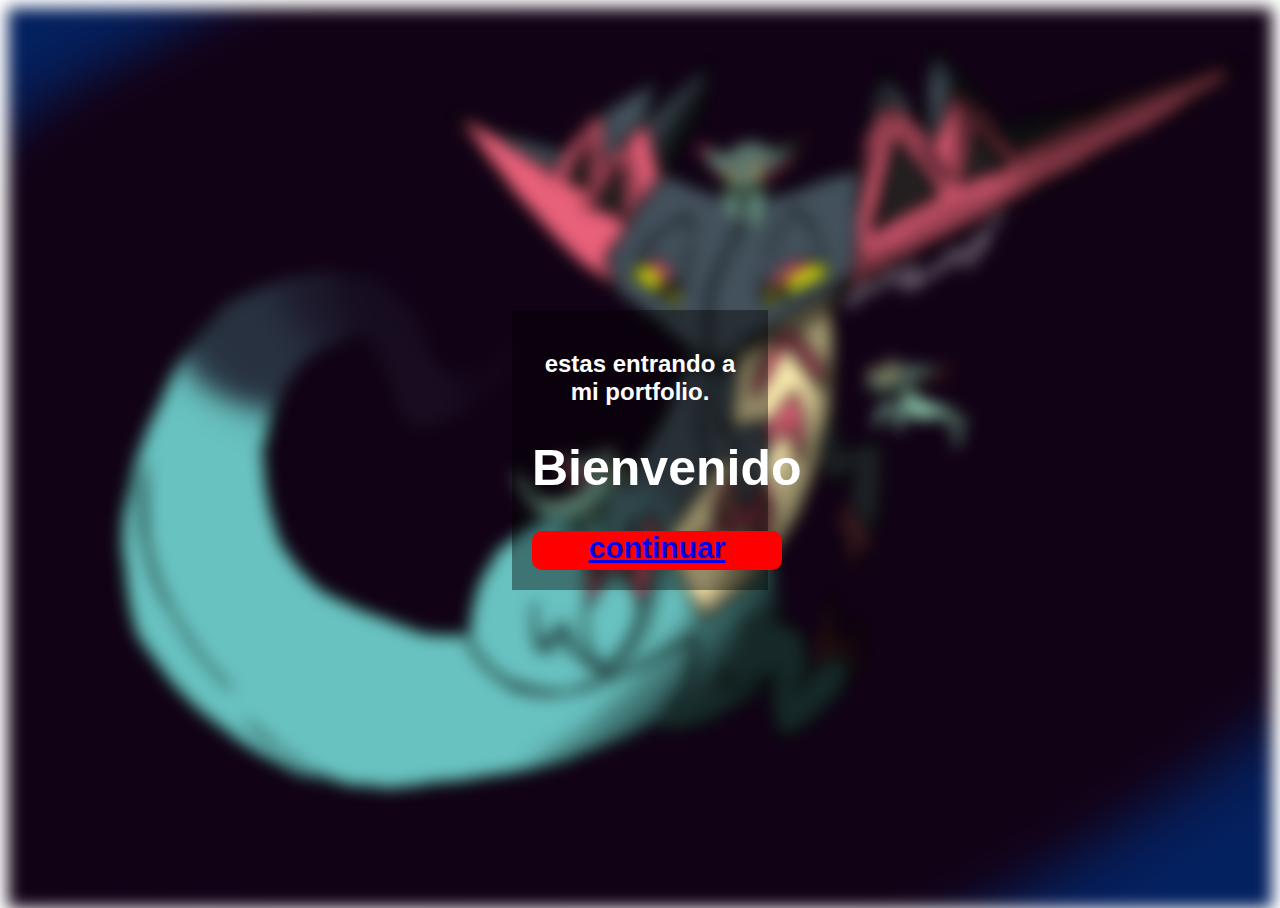
<file: Rodriguez Luis Guillermo/Bienvenida.html>
<html lang="es">
<head>
<meta charset="UTF-8">
<title>Portfolio Bienvenida</title>
<link rel="stylesheet" href="blur-background2.css">
</head>
<body>

<div class="bg-image"></div>

<div class="bg-text">
  <h2>estas entrando a mi portfolio.</h2>
  <h1 style="font-size:50px">Bienvenido</h1> 
<p><a href="index.html" target="_blank">continuar</a></p>
</div>

</body>
</html>
</file>
<file: Rodriguez Luis Guillermo/blur-background2.css>
* {
  box-sizing: border-box;
  font-family: Arial, Helvetica, sans-serif;
}

body, html {
    height: 100%;
  }

  .bg-image {
    background-image: url("imagenes/dragapult.jpg");
    filter: blur(8px);
    -webkit-filter: blur(8px);
    height: 100%;
    background-position: middle;
    background-repeat: no-repeat;
    background-size: cover;
  }
  .bg-text {
    background-color: rgb(0,0,0);
    background-color: rgba(0,0,0, 0.4);
    color: white;
    font-weight: bold;
    position: absolute;
    top: 50%;
    left: 50%;
    transform: translate(-50%, -50%);
    z-index: 2;
    width: 20%;
    padding: 20px;
    text-align: center;
  }

  p, a{
    text-align: center;
    padding-bottom: 5px;
    margin: 0 auto;
    background-color: red;
    border-radius: 10px;
    font-size: 30px;
    font-family: Impact, Haettenschweiler, 'Arial Narrow Bold', sans-serif;
    width: 250px;
  }
</file>
